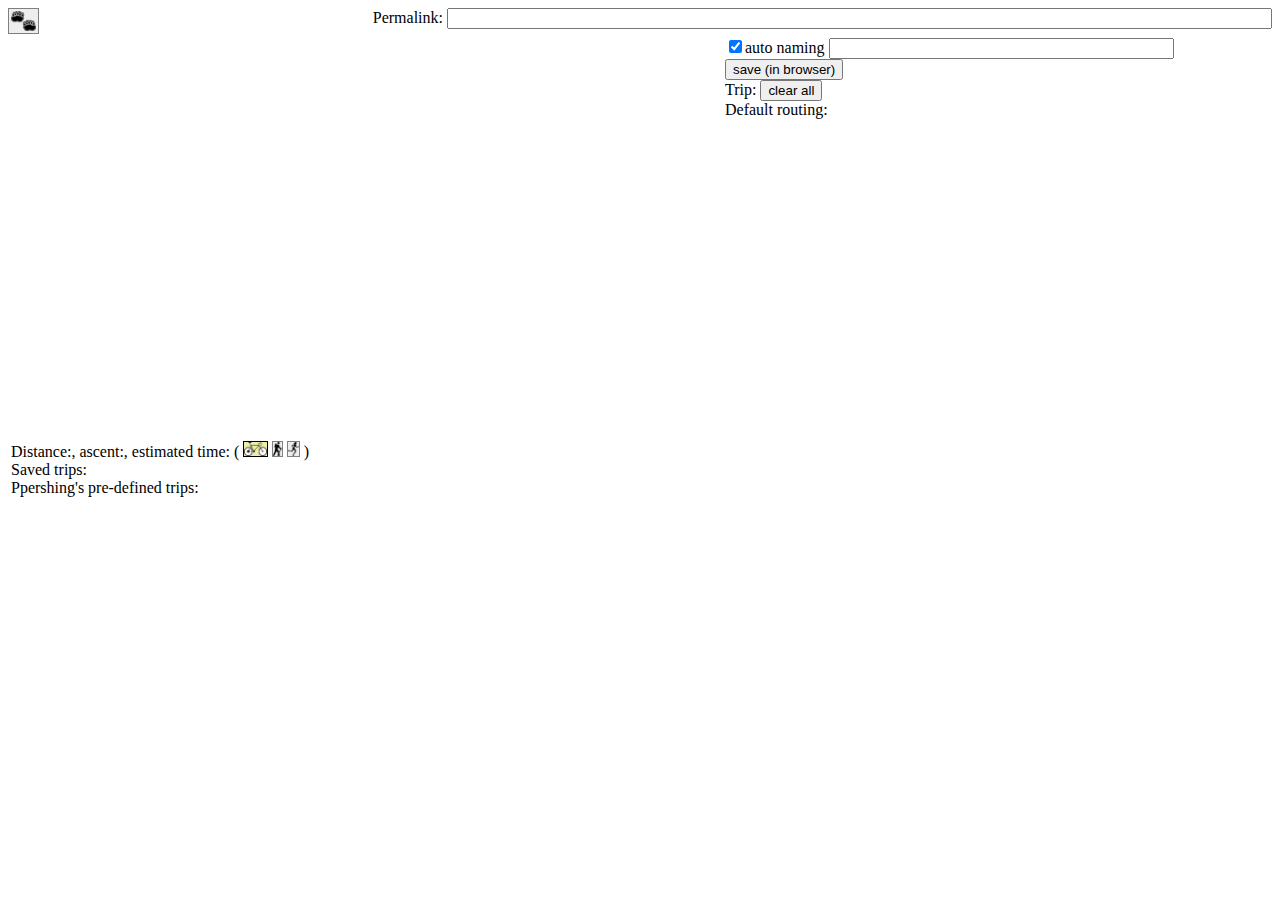
<file: other/bike/index.html>
<html>
    <link rel="stylesheet" href="css/style.css" type="text/css">
    <body>
        <div>
            <img id="show_tracks_img"
                 class="show_tracks_img button_like"
                 src="images/show-tracks.png"/>
            <span class="permalink">
                Permalink: <input type="text" id="permalink" size="100"/>
            </span>
          <br/>
        </div>

        <table style="width:95%">
        <tr><td>
        <div style="min-width: 710px">
            <div id="map_canvas" style="width: 100%; height: 400px"></div>
            <div>

                Distance:<span id="total_distance"></span>,
                ascent:<span id="total_ascent"></span>,
                estimated time:<span id="estimated_time"></span>
                (
                <span id="ETA_mode">
                    <img id="ETA_mode_BIKING"
                         class="eta_mode_img button_like button_like_selected"
                         src="images/biking.png"/>
                    <img id = "ETA_mode_HIKING"
                         class="eta_mode_img button_like"
                         src="images/hiking.png"/>
                    <img id = "ETA_mode_RUNNING"
                        class="eta_mode_img button_like"
                        src="images/running.png"/>
                </span>
                )
            </div>
            <div id="elevation_chart" style="width:700px"></div>
            <div id="slope_chart" style=width:700px"></div>
        </div>
        <div>
            Saved trips:
            <div id="saved_trips_list"></div>
        </div>
        <div>
            Ppershing's pre-defined trips:
            <div id="server_trips_list"></div>
        </div>
        </td>
        <td valign="top">
          <input type="checkbox" id="auto_name_checkbox" checked="yes"/>auto naming
          <input type="text" id="save_trip_name" size="40"/>
          <input type="button" id="save_trip_button" value="save (in browser)"/>
        <div style="min-width:200px;">
            <div>
              Trip:
              <input type="button" value="clear all" id="clear_button"/>
              <br/>
              Default routing:
              <span id="default_travel_mode"></div>
              <ul id="directions_panel"> </ul>
            </div>
        </div>

        </td>
        </tr>
        </table>
        <div style="display: none;">
            <script type="text/javascript" src="http://www.google.com/jsapi"></script>
            <script type="text/javascript" src="http://maps.google.com/maps/api/js?sensor=true"></script>
         <!--   <script type="text/javascript"
         src="http://mapapi.swissgeo.ch/swissgeoMKey.api"></script> -->
            <script type="text/javascript" src="lib/namespace.js"></script>
            <script type="text/javascript" src="lib/infobubble.js"></script>
            <script type="text/javascript" src="utils.js"></script>
            <script type="text/javascript" src="services.js"></script>
            <script type="text/javascript" src="bike.js"></script>
            <script type="text/javascript" src="saved_trips.js"></script>
            <script type="text/javascript" src="server_trips.js"></script>
        </div>
    </body>
</html>
</file>
<file: other/bike/css/style.css>
.eta_mode_img {
    height: 14px;
    margin-top: 4px;
}

.button_like {
    background: #EEEEEE;
    border: 1px solid gray;
}

.button_like:hover {
    border: 1px solid #555555;
}

.button_like_selected {
    background: #EEEEAA;
    border: 1px solid black;
}

.permalink {
    float: right;
}

.show_tracks_img {
    height: 20px;
    padding: 2px;
}


.show_tracks_img_selected {
    background: #DDDDDD;
}
</file>
